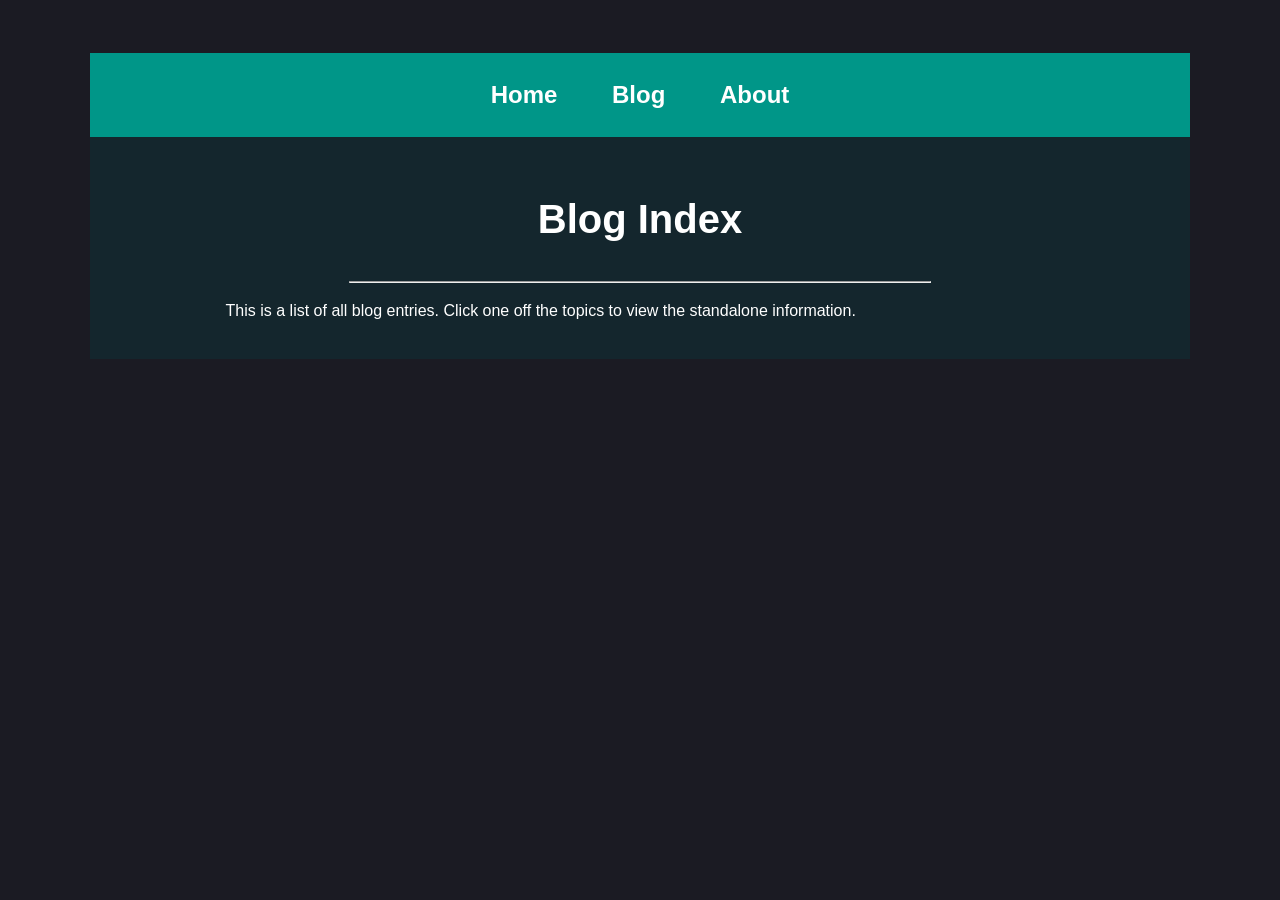
<file: index.html>
<!DOCTYPE html>
<html xmlns="http://www.w3.org/1999/xhtml" xml:lang="en" lang="en"><head>
<meta http-equiv="Content-Type" content="text/html; charset=UTF-8">
<meta http-equiv="Content-Language" content="EN">
<meta name="description" content="WRITE A SITE DESCRIPTION">
<link rel="shortcut icon" href="favicon.ico"> <!-- Or something like that -->
<meta name="robots" content="NOINDEX, NOFOLLOW, noarchive,noimageindex,noarchive"/> <!-- For test purposes, change to index, follow in order to allow bots to index the website and follow links-->
<meta name="apple-mobile-web-app-title" content="Your Site Title">
<meta name="keywords" content="Keywords, Are, Cool">
<meta name="viewport" content="width=device-width, initial-scale=1.0, maximum-scale=1.0, user-scalable=no"> <!-- This is enabled on standalone pages as well -->
<meta property="og:url" content="YourSite.com">
<meta property="og:site_name" content="YOUR Blog">
<meta property="og:description" content="YOUR DESCRIPTION">
<title>Blog Powered by 00xBAD0DE LB FORK</title>
<!--<link rel="stylesheet" href="https://stackpath.bootstrapcdn.com/bootstrap/4.4.1/css/bootstrap.min.css" integrity="sha384-Vkoo8x4CGsO3+Hhxv8T/Q5PaXtkKtu6ug5TOeNV6gBiFeWPGFN9MuhOf23Q9Ifjh" crossorigin="anonymous">
<link rel="dns-prefetch" href="https://static.YOURSITE.it/"> REMOVE THIS LINE IF YOU DONT PREFETCH FONTS OR OTHER STUFF-->
		<link rel="shortcut icon" href="">
		<link rel="apple-touch-icon" sizes="152x152" href="">
		<link rel="apple-touch-icon" sizes="114x114" href="">
		<link rel="apple-touch-icon" sizes="72x72" href="">
		<link rel="apple-touch-icon" sizes="144x144" href="">
		<link rel="apple-touch-icon" sizes="60x60" href="">
		<link rel="apple-touch-icon" sizes="120x120" href="">
		<link rel="apple-touch-icon" sizes="76x76" href="">
		<link rel="apple-touch-icon" sizes="57x57" href="">
		<link rel="icon" type="image/png" href="" sizes="196x196">
		<link rel="icon" type="image/png" href="" sizes="160x160">
		<link rel="icon" type="image/png" href="" sizes="96x96">
		<link rel="icon" type="image/png" href="" sizes="16x16">
		<link rel="icon" type="image/png" href="" sizes="32x32">
		<meta name="msapplication-TileImage" content="">
		<meta name="msapplication-square70x70logo" content="">
		<meta name="msapplication-square144x144logo" content="">
		<meta name="msapplication-square150x150logo" content="">
		<meta name="msapplication-square310x310logo" content="">
		<meta name="msapplication-wide310x150logo" content="">
<link rel="stylesheet" media="all" type="text/css" href="style.css">
</head>
<body style="max-width:1100px; margin-left:auto; margin-right:auto"> <!-- Set maximum width of the webpages to 1100px -->
<nav class="nav-bar"> 
	<span><a href="index.html">Home</a>
	<a href="blogindex.html">Blog</a>
	<a href="about.html">About</a>
	</span>
</nav>

<section>
<div id="blog-container"> <!-- This Div and it's ID have been added for more control over the content -->
<h1 class="center-heading" style="font-size:2.5rem">Blog Index</h1>
<hr class="hr-heading"> <!-- You can remove this <hr> if you'd like --> 
<p>This is a list of all blog entries. Click one off the topics to view the standalone information.</p>


<ul>
<!-- LB -->

</ul>
</div>
</section>
</body>
</html>
</file>
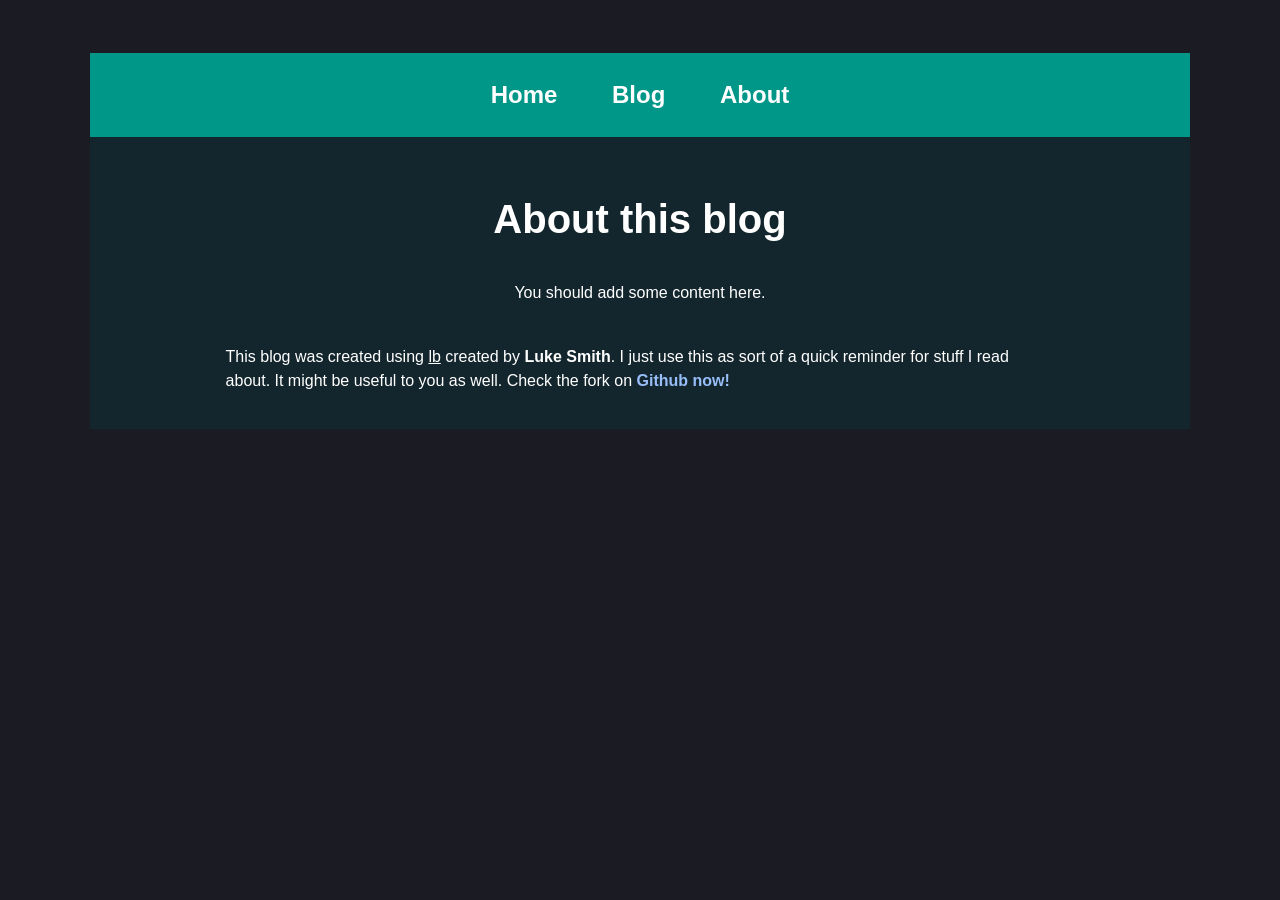
<file: about.html>
<!DOCTYPE html>
<html xmlns="http://www.w3.org/1999/xhtml" xml:lang="en" lang="en"><head>
<meta http-equiv="Content-Type" content="text/html; charset=UTF-8">
<meta http-equiv="Content-Language" content="EN">
<meta name="description" content="WRITE A SITE DESCRIPTION">
<link rel="shortcut icon" href="favicon.ico"> <!-- Or something like that -->
<meta name="robots" content="NOINDEX, NOFOLLOW, noarchive,noimageindex,noarchive"/> <!-- For test purposes, change to index, follow in order to allow bots to index the website and follow links-->
<meta name="apple-mobile-web-app-title" content="Your Site Title">
<meta name="keywords" content="Keywords, Are, Cool">
<meta name="viewport" content="width=device-width, initial-scale=1.0, maximum-scale=1.0, user-scalable=no"> <!-- This is enabled on standalone pages as well -->
<meta property="og:url" content="YourSite.com">
<meta property="og:site_name" content="YOUR Blog">
<meta property="og:description" content="YOUR DESCRIPTION">
<title>Blog Powered by 00xBAD0DE LB FORK</title>
<!--<link rel="stylesheet" href="https://stackpath.bootstrapcdn.com/bootstrap/4.4.1/css/bootstrap.min.css" integrity="sha384-Vkoo8x4CGsO3+Hhxv8T/Q5PaXtkKtu6ug5TOeNV6gBiFeWPGFN9MuhOf23Q9Ifjh" crossorigin="anonymous">
<link rel="dns-prefetch" href="https://static.YOURSITE.it/"> REMOVE THIS LINE IF YOU DONT PREFETCH FONTS OR OTHER STUFF-->
		<link rel="shortcut icon" href="">
		<link rel="apple-touch-icon" sizes="152x152" href="">
		<link rel="apple-touch-icon" sizes="114x114" href="">
		<link rel="apple-touch-icon" sizes="72x72" href="">
		<link rel="apple-touch-icon" sizes="144x144" href="">
		<link rel="apple-touch-icon" sizes="60x60" href="">
		<link rel="apple-touch-icon" sizes="120x120" href="">
		<link rel="apple-touch-icon" sizes="76x76" href="">
		<link rel="apple-touch-icon" sizes="57x57" href="">
		<link rel="icon" type="image/png" href="" sizes="196x196">
		<link rel="icon" type="image/png" href="" sizes="160x160">
		<link rel="icon" type="image/png" href="" sizes="96x96">
		<link rel="icon" type="image/png" href="" sizes="16x16">
		<link rel="icon" type="image/png" href="" sizes="32x32">
		<meta name="msapplication-TileImage" content="">
		<meta name="msapplication-square70x70logo" content="">
		<meta name="msapplication-square144x144logo" content="">
		<meta name="msapplication-square150x150logo" content="">
		<meta name="msapplication-square310x310logo" content="">
		<meta name="msapplication-wide310x150logo" content="">
<link rel="stylesheet" media="all" type="text/css" href="style.css">
</head>
<body style="max-width:1100px; margin-left:auto; margin-right:auto">
<body style="max-width:1100px; margin-left:auto; margin-right:auto">
<nav class="nav-bar">
	<span><a href="index.html">Home</a>
	<a href="blogindex.html">Blog</a>
	<a href="about.html">About</a>
	</span>
</nav>
<section>
<div id="blog-container">
<h1 class="center-heading" style="font-size:2.5rem">About this blog</h1>
<article><p style="text-align:center">
You should add some content here. 


</p></article>
<div>
<p>
<br>This blog was created using <u>lb</u> created by <strong>Luke Smith</strong>. I just use this as sort of a quick reminder for stuff I read about. It might be useful to you as well. Check the fork on <strong><a href="https://github.com/00xBADC0DE/lb">Github now!</a></strong><br>
</p>
</div>

</div>
</section>

</body>
</html>
</file>
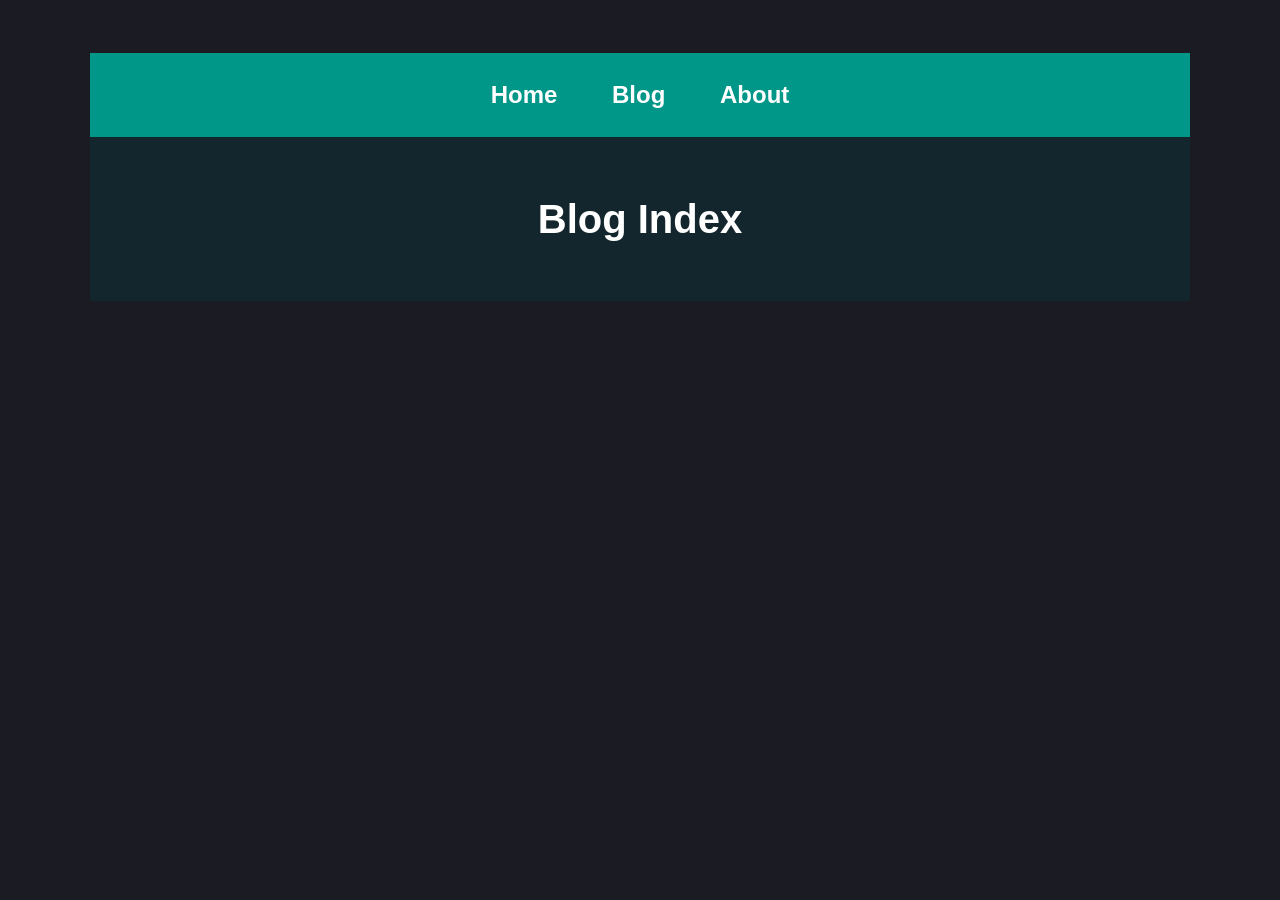
<file: blogindex.html>
<!DOCTYPE html>
<html xmlns="http://www.w3.org/1999/xhtml" xml:lang="en" lang="en"><head>
<meta http-equiv="Content-Type" content="text/html; charset=UTF-8">
<meta http-equiv="Content-Language" content="EN">
<meta name="description" content="WRITE A SITE DESCRIPTION">
<link rel="shortcut icon" href="favicon.ico"> <!-- Or something like that -->
<meta name="robots" content="NOINDEX, NOFOLLOW, noarchive,noimageindex,noarchive"/> <!-- For test purposes, change to index, follow in order to allow bots to index the website and follow links-->
<meta name="apple-mobile-web-app-title" content="Your Site Title">
<meta name="keywords" content="Keywords, Are, Cool">
<meta name="viewport" content="width=device-width, initial-scale=1.0, maximum-scale=1.0, user-scalable=no"> <!-- This is enabled on standalone pages as well -->
<meta property="og:url" content="YourSite.com">
<meta property="og:site_name" content="YOUR Blog">
<meta property="og:description" content="YOUR DESCRIPTION">
<title>Blog Powered by 00xBAD0DE LB FORK</title>
<!--<link rel="stylesheet" href="https://stackpath.bootstrapcdn.com/bootstrap/4.4.1/css/bootstrap.min.css" integrity="sha384-Vkoo8x4CGsO3+Hhxv8T/Q5PaXtkKtu6ug5TOeNV6gBiFeWPGFN9MuhOf23Q9Ifjh" crossorigin="anonymous">
<link rel="dns-prefetch" href="https://static.YOURSITE.it/"> REMOVE THIS LINE IF YOU DONT PREFETCH FONTS OR OTHER STUFF-->
		<link rel="shortcut icon" href="">
		<link rel="apple-touch-icon" sizes="152x152" href="">
		<link rel="apple-touch-icon" sizes="114x114" href="">
		<link rel="apple-touch-icon" sizes="72x72" href="">
		<link rel="apple-touch-icon" sizes="144x144" href="">
		<link rel="apple-touch-icon" sizes="60x60" href="">
		<link rel="apple-touch-icon" sizes="120x120" href="">
		<link rel="apple-touch-icon" sizes="76x76" href="">
		<link rel="apple-touch-icon" sizes="57x57" href="">
		<link rel="icon" type="image/png" href="" sizes="196x196">
		<link rel="icon" type="image/png" href="" sizes="160x160">
		<link rel="icon" type="image/png" href="" sizes="96x96">
		<link rel="icon" type="image/png" href="" sizes="16x16">
		<link rel="icon" type="image/png" href="" sizes="32x32">
		<meta name="msapplication-TileImage" content="">
		<meta name="msapplication-square70x70logo" content="">
		<meta name="msapplication-square144x144logo" content="">
		<meta name="msapplication-square150x150logo" content="">
		<meta name="msapplication-square310x310logo" content="">
		<meta name="msapplication-wide310x150logo" content="">
<link rel="stylesheet" media="all" type="text/css" href="style.css">
</head>

<body style="max-width:1100px; margin-left:auto; margin-right:auto">
<nav class="nav-bar">
	<span><a href="index.html">Home</a>
	<a href="blogindex.html">Blog</a>
	<a href="about.html">About</a>
	</span>
</nav>

<section>
<h1 class="center-heading" style="font-size:2.5rem">Blog Index</h1>
<!-- LB -->

</div>
</section>

</body>
</html>
</file>
<file: style.css>
:root {
    --color0: #292D3E;
    --color1: #F07178;
    --color2: #C3E88D;
    --color3: #FFCB6B;
    --color4: #82AAFF;
    --color5: #C792EA;
    --color6: #89DDFF;
    --color7: #959DCB;
    --color8: #676E95;
    --color9: #f78C6C;
    --color10: #444267;
    --color11: #32374D;
    --color12: #8796B0;
    --color13: #959DCB;
    --color14: #FF5370;
    --color15: #FFFFFF;
    --textcol: #858596;
	--bg: #1b1b23;
	--altbg:#292934;
	--link: #97bef9;
	--linkalt: #ffae11;
}

html {
	max-width: 90vw;
	margin-left: auto;
	margin-right: auto;
	margin-top: 5vh;
	margin-bottom: 5vh;
	color: var(--textcol);
	background: var(--bg);
	background-color:var(--bg);
	scrollbar-width: none; 
	line-height: 1.5;
}

html::-webkit-scrollbar {
width: 0px;
}

body{
	max-width:1100px;
	margin-left: auto;
	margin-right: auto;
	overflow: none;
clear:both;
font-family: -apple-system,BlinkMacSystemFont,"Segoe UI",Roboto,"Helvetica Neue",Arial,"Noto Sans",sans-serif,"Apple Color Emoji","Segoe UI Emoji","Segoe UI Symbol","Noto Color Emoji";
	color:white !important;
	background-color:var(bg);
	
}

.nav-bar{
	font-size:1.5em;
	text-align: center;
	background-color:#009688;
	padding:1em;
	font-weight:bold;
	color:white;
}
.nav-bar a{
	padding:1em;
	color:white;
}

.nav-bar a:hover {
    color: var(--linkalt);
	
}
a {
	color: var(--link);
	text-decoration: none;
}

a:hover {
    color: var(--linkalt);
}
.center-heading{
	text-align:center;
	margin:0.8em 0 0.8em 0;
	font-weight:bold;
}

.hr-heading{
	background-color:white;
	width:70%;
}


 h1 {
    color: #white;
    font-weight:bold;
}

 h2 {
    color:#ffae11;
    font-weight:normal;
	
}

/* Blog entry: */
.entry {
	padding: 20px;
	border-radius: 0 10px 10px 0;
	margin-bottom: 1em;
	background: #2e514d;
	border-left: 10px solid #40996f;
	color:white;
}

.entry h2 {
    margin: 5px auto 2px auto;
	text-decoration:underline;
	font-size:1.5rem !important;
}

.blogp{
	margin-top:0.5em;
}

footer strong {
    font-weight: bold;
}

dt {
	font-weight: bold;
}

dt img {
	height: 1em;
}

/* hr{
	background-color:var(--bg);
	border-top: 1px solid orange;
	margin-top:0.6em;
}
*/

section{
	padding:1.25em 2em 1.25em 2em;
	background-color:#14262d; 
}

#blog-container{
	padding:0 1rem 0 1rem;
	max-width:900px;
	margin-left:auto;
	margin-right:auto;
	width:80%;
}


figcaption {
	padding: 0px;
	max-width: 175px;
}

code {
	color: var(--color2);
    overflow-x: auto;
    background: #1d2021;
	display: block;
	padding: 1em;
	margin: 1em;
	border-radius:10px;
}

pre {
    background: var(--color11);
    border: 1px solid var(--color10);
    border-radius: 4px;
    padding: 5px;
    display: block;
    /* background: #1d2021; */
	}html{-webkit-text-size-adjust:100%}main{display:block}h1{font-size:2em;margin:0.67em 0}hr{box-sizing:content-box;height:0;overflow:visible}pre{font-family:monospace, monospace;font-size:1em}a{background-color:transparent}abbr[title]{border-bottom:none;text-decoration:underline;text-decoration:underline dotted}b,strong{font-weight:bolder}code,kbd,samp{font-family:monospace, monospace;font-size:1em}small{font-size:80%}sub,sup{font-size:75%;line-height:0;position:relative;vertical-align:baseline}sub{bottom:-0.25em}sup{top:-0.5em}img{border-style:none}button,input,optgroup,select,textarea{font-family:inherit;font-size:100%;line-height:1.15;margin:0}button,input{overflow:visible}button,select{text-transform:none}[type="button"],[type="reset"],[type="submit"],button{-webkit-appearance:button}[type="button"]::-moz-focus-inner,[type="reset"]::-moz-focus-inner,[type="submit"]::-moz-focus-inner,button::-moz-focus-inner{border-style:none;padding:0}[type="button"]:-moz-focusring,[type="reset"]:-moz-focusring,[type="submit"]:-moz-focusring,button:-moz-focusring{outline:1px dotted ButtonText}fieldset{padding:0.35em 0.75em 0.625em}legend{box-sizing:border-box;color:inherit;display:table;max-width:100%;padding:0;white-space:normal}progress{vertical-align:baseline}textarea{overflow:auto}[type="checkbox"],[type="radio"]{box-sizing:border-box;padding:0}[type="number"]::-webkit-inner-spin-button,[type="number"]::-webkit-outer-spin-button{height:auto}[type="search"]{-webkit-appearance:textfield;outline-offset:-2px}[type="search"]::-webkit-search-decoration{-webkit-appearance:none}::-webkit-file-upload-button{-webkit-appearance:button;font:inherit}details{display:block}summary{display:list-item}template{display:none}[hidden]{display:none}

@media only screen and (max-width: 600px) {
html {
	max-width: 95vw;
}

section{
	padding:1.25em 0.5em 1.25em 0.5em;
	background-color:#14262d; 
}

#blog-container{
	padding:0 1rem 0 1rem;
	max-width:900px;
	margin-left:auto;
	margin-right:auto;
	width:90%;
}

}
</file>
